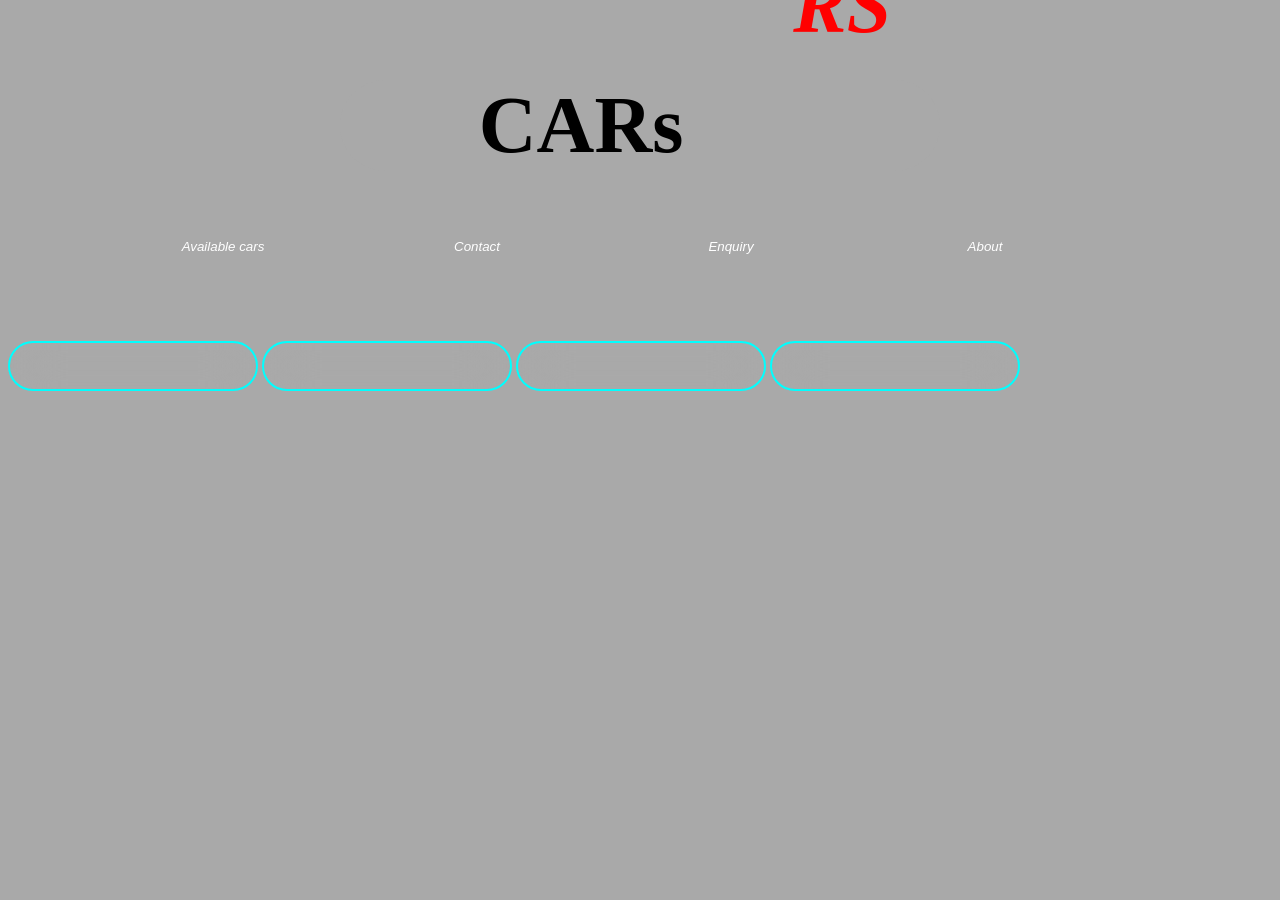
<file: WEBSITE/Index.html>
<!DOCTYPE html>

<html lang="en">

<head>

    <meta charset="UTF-8">

    <meta name="viewport" content="width=device-width, initial-scale=1.0">

    <title>CARs RS</title>

<link rel ="stylesheet" href ="style.css">

</head>

<body>
    
<center>
<p><span id="firstw">CARs</span> <span id="secw"><em id="rs">RS</em></span></p>
</center>
<br>
<br>
<br>
<br>
<br>
<a href="vehicles.html"><button><em>Available cars</em></button></a>
<a href="Contact.html"><button><em>Contact</em></button></a>
<a href="Enquiry.html"><button><em>Enquiry</em></button></a>
<a href="About.html"><button><em>About</em></button></a>

</body>

</html>
</file>
<file: WEBSITE/style.css>
p
{
border-radius: 100px;
  color:black;
    font-size: 80px;
  font-style: normal;
  font-weight: bolder;
  width:600px;
  backdrop-filter: blur(3px);
}
body
{
    background-image: url("C:\\Users\\User\\Videos\\cars\\gtr.jpg");
}

button
{
    border-radius: 35px;
    background-color: transparent;
    width:250px;
    height: 50px;
    border-color:cyan;
    backdrop-filter: blur(25px);
    border: 2px solid cyan;
}
button:hover
{
    border-top-left-radius:10px ;
    border-bottom-right-radius:10px;
    border-color:yellow;color:white;
    transition:1s;
    animation-delay:2s;
   
}

em
{
color:white;

}
a
{

color:white;
text-decoration: none;

}

p:hover
{
font-weight: bolder;
animation: infinite;
backdrop-filter: blur(5px); 
}

#rs
{
    color:red;
}
#rs:hover
{

    color:wheat;
transition:1s;
    animation-delay:1.4s;

}
label
{

font-size:25px;
font-weight:bolder;
color:black;

}

hr
{

color:greenyellow;
border: 1px solid  lightblue;

}
img
{
    height:250px;
    width:250px;
    border-radius:35px;
    box-shadow: 0px 0px 10px 5px black;
    
}

img:hover
{
    border-radius:10px;
    animation-delay:0.5s;
    transition:0.7s;
    width:300px;
    height:300px;
}

.divider
{
    border: 1px solid silver;

}
.moreinfo
{
    background-color: lightblue;
    width:200px;
    height: 50px;
    border-color:transparent;
    backdrop-filter: blur(25px);
    border: 0px solid;
    border-color:transparent;
    border-bottom-left-radius: 50px;
    border-top-left-radius: 50px;
}

.purchase
{
    background-color: lightgreen;
    width:200px;
    height: 50px;
    border-color:transparent;
    backdrop-filter: blur(25px);
    border: 0px solid;
    border-color:transparent;
     border-bottom-right-radius: 50px;
    border-top-right-radius: 50px
}

div
{
    height: 380px;
}

em
{

position:relative;
left:90px;
bottom:120px;
}

body
{

background-color: darkgray;

}
</file>
